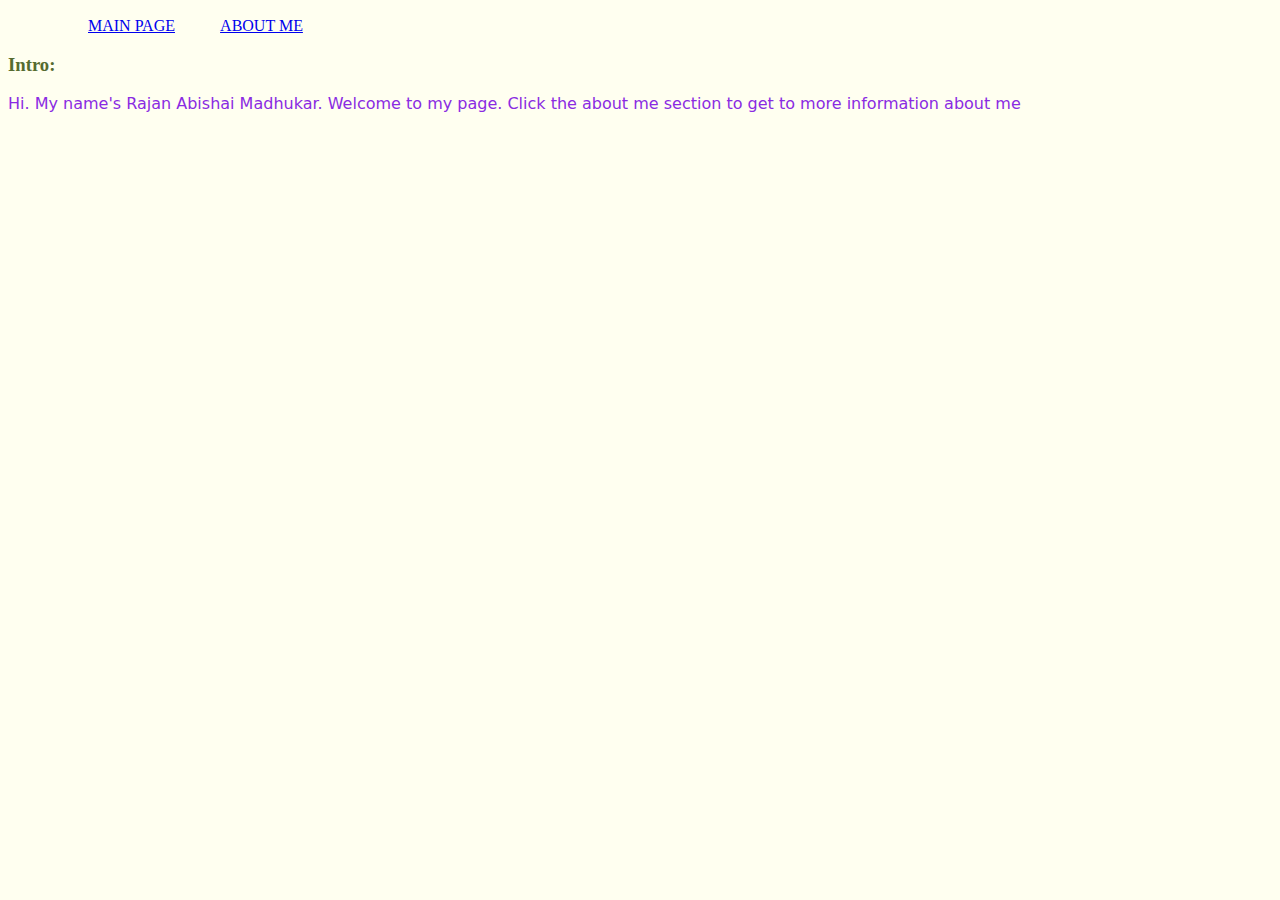
<file: index.html>
<!doctype html>
<html>
<head>
<meta charset="utf-8">
<link rel="stylesheet" type="text/css" href="styles.css">
<title>Rajan Abishai</title>
</head>

<body>

<div class="mainmenu">
	
<ul>
<li><a href="index.html">MAIN PAGE</a></li>
<li><a href="About Me.html">ABOUT ME</a></li>
</ul>
</div>
<h3> Intro:</h3>
<p> Hi. My name's Rajan Abishai Madhukar. Welcome to my page. Click the about me section to get to more information about me</p>
</body>
</html>
</file>
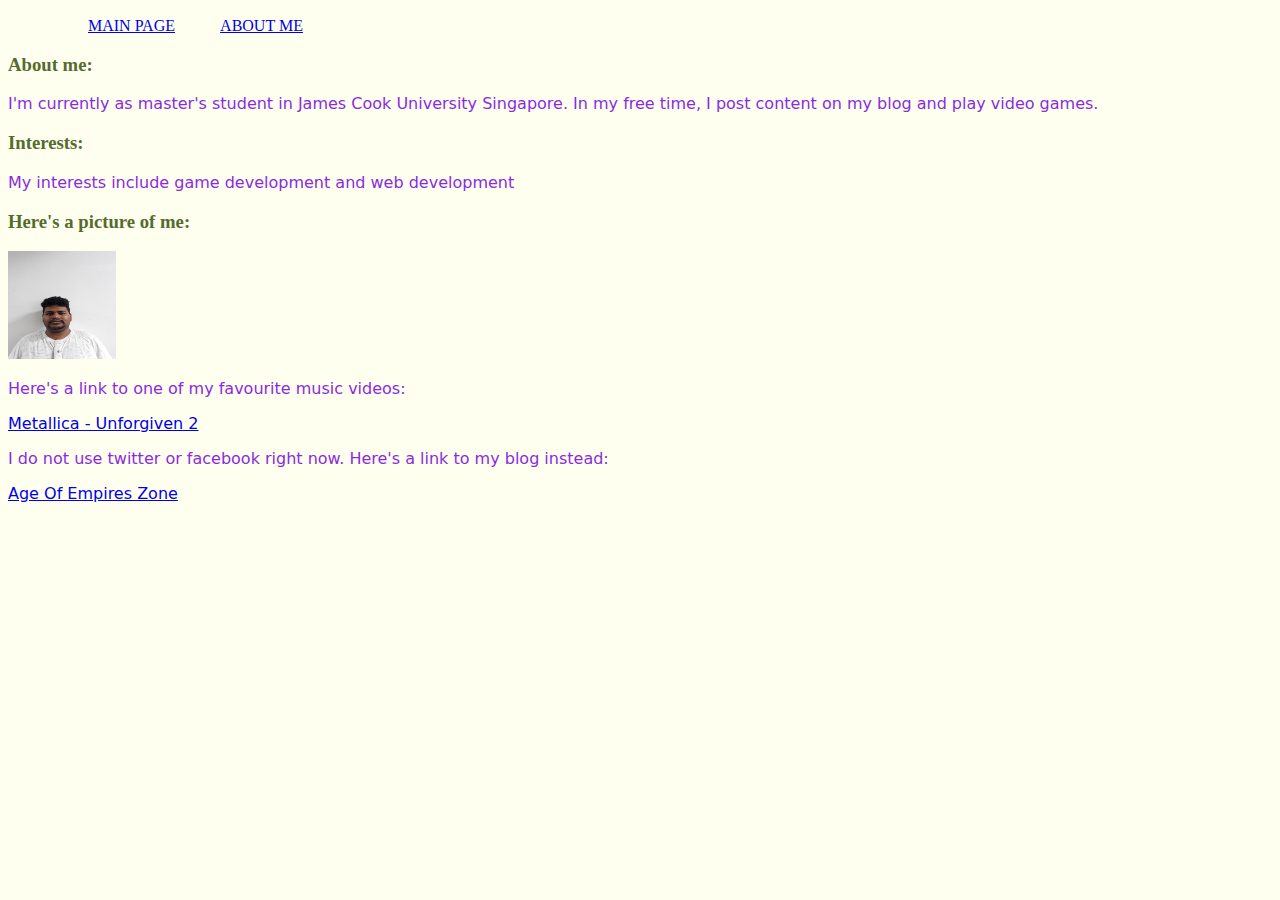
<file: About Me.html>
<!doctype html>
<html>
<head>
<meta charset="utf-8">
<link rel="stylesheet" type="text/css" href="styles.css">
<title>About Me</title>
</head>

<body>
<div class="mainmenu">
	
<ul>
<li><a href="index.html">MAIN PAGE</a></li>
<li><a href="About Me.html">ABOUT ME</a></li>
</ul>
</div>
<h3> About me:</h3>
<p>I'm currently as master's student in James Cook University Singapore. In my free time, I post content on my blog and play video games. </p>
<h3>Interests:</h3>
<p>My interests include game development and web development</p>

<h3>Here's a picture of me:</h3>
	<img src="thumbnail.jpg" width="108" height="108" alt="myPic"/>
<p> Here's a link to one of my favourite music videos:</p>
	<a href="https://www.youtube.com/watch?v=5bt7kAVxKfs">Metallica - Unforgiven 2 </a>
	<p> I do not use twitter or facebook right now. Here's a link to my blog instead:</p>
	<a href="https://www.ageofempireszone.com">Age Of Empires Zone </a>
	

</body>
</html>
</file>
<file: styles.css>
@charset "utf-8";
/* CSS Document */

.mainmenu li{
	display:inline;
	margin-left: 40px;
	font-family: Impact, Haettenschweiler, Franklin Gothic Bold, Arial Black," sans-serif";
	
	
}

body{
	background-color:ivory;
	color:blueviolet;
	font-family: "Lucida Grande", "Lucida Sans Unicode", "Lucida Sans", "DejaVu Sans", Verdana, "sans-serif";
}

h1,h2,h3,h4,h5,h6{
	color:darkolivegreen;
	font-family:Baskerville, "Palatino Linotype", Palatino, "Century Schoolbook L", "Times New Roman", "serif";
}
</file>
